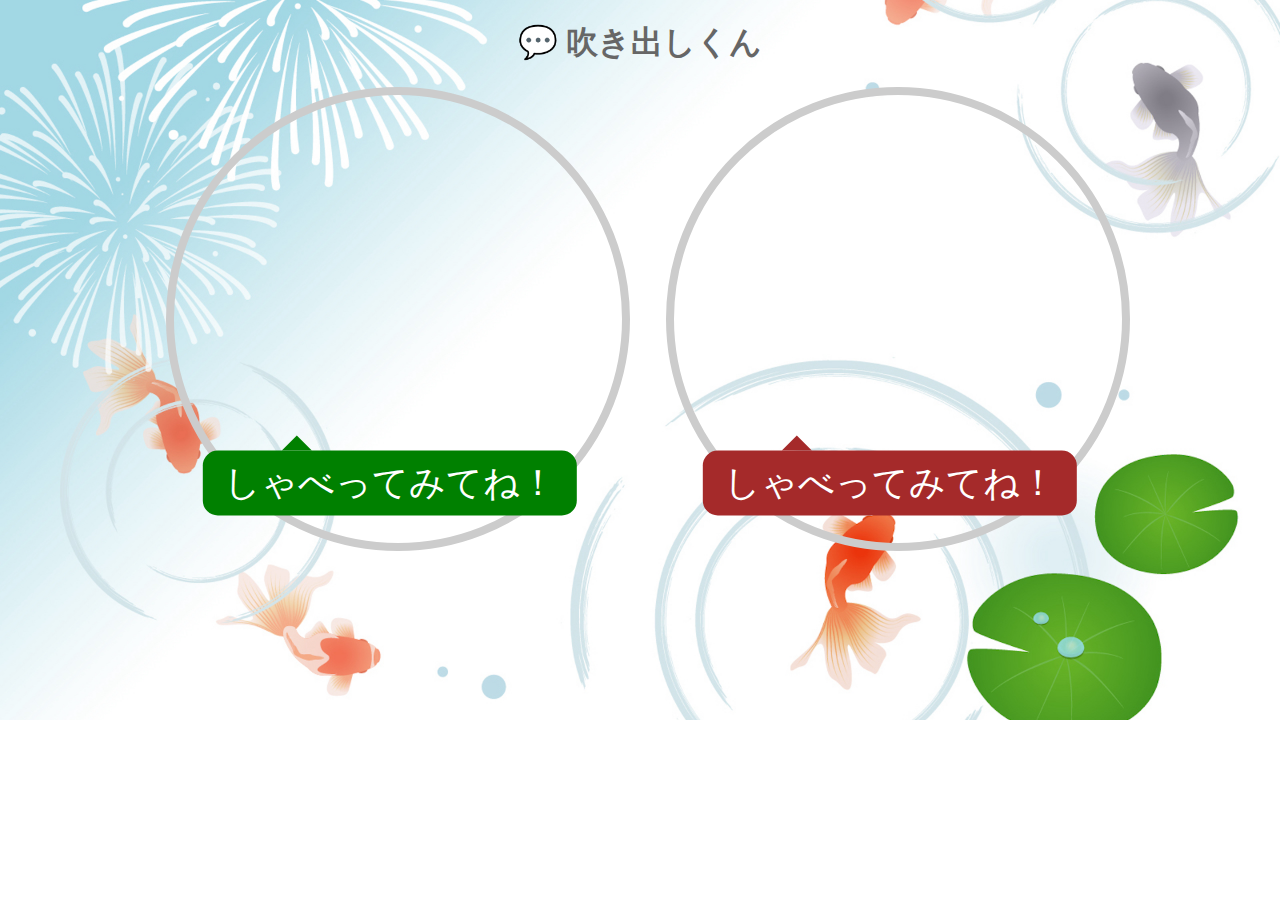
<file: docs/index.html>
<!DOCTYPE html>
<html lang="ja">
<head>
  <meta charset="UTF-8">
  <meta http-equiv="X-UA-Compatible" content="IE=edge">
  <meta name="viewport" content="width=device-width, initial-scale=1.0">
  <title>吹き出しくん</title>

  <!-- favicon -->
  <link rel="icon" href="data:image/svg+xml,<svg xmlns=%22http://www.w3.org/2000/svg%22 viewBox=%220 0 100 100%22><text x=%2250%%22 y=%2250%%22 style=%22dominant-baseline:central;text-anchor:middle;font-size:90px;%22>💬</text></svg>">

  <!-- JavaScript -->
  <script src="https://cdn.webrtc.ecl.ntt.com/skyway-4.4.5.js"></script>
  <script src="./js/index.js"></script>

  <!-- css -->
  <link rel="stylesheet" href="./css/common.css">
  <link rel="stylesheet" href="./css/index.css">
  <link rel="stylesheet" href="./css/mobile.css">
</head>
<body>
  <h1>💬 吹き出しくん</h1>
  <div class="video-container">
    <div class="local-video-container">
      <video class="local-stream"></video>
      <div class="text local-text">しゃべってみてね！</div>
    </div>
    <div class="remote-video-container">
      <video class="remote-stream"></video>
      <div class="text remote-text">しゃべってみてね！</div>
    </div>
  </div>
</body>
</html>
</file>
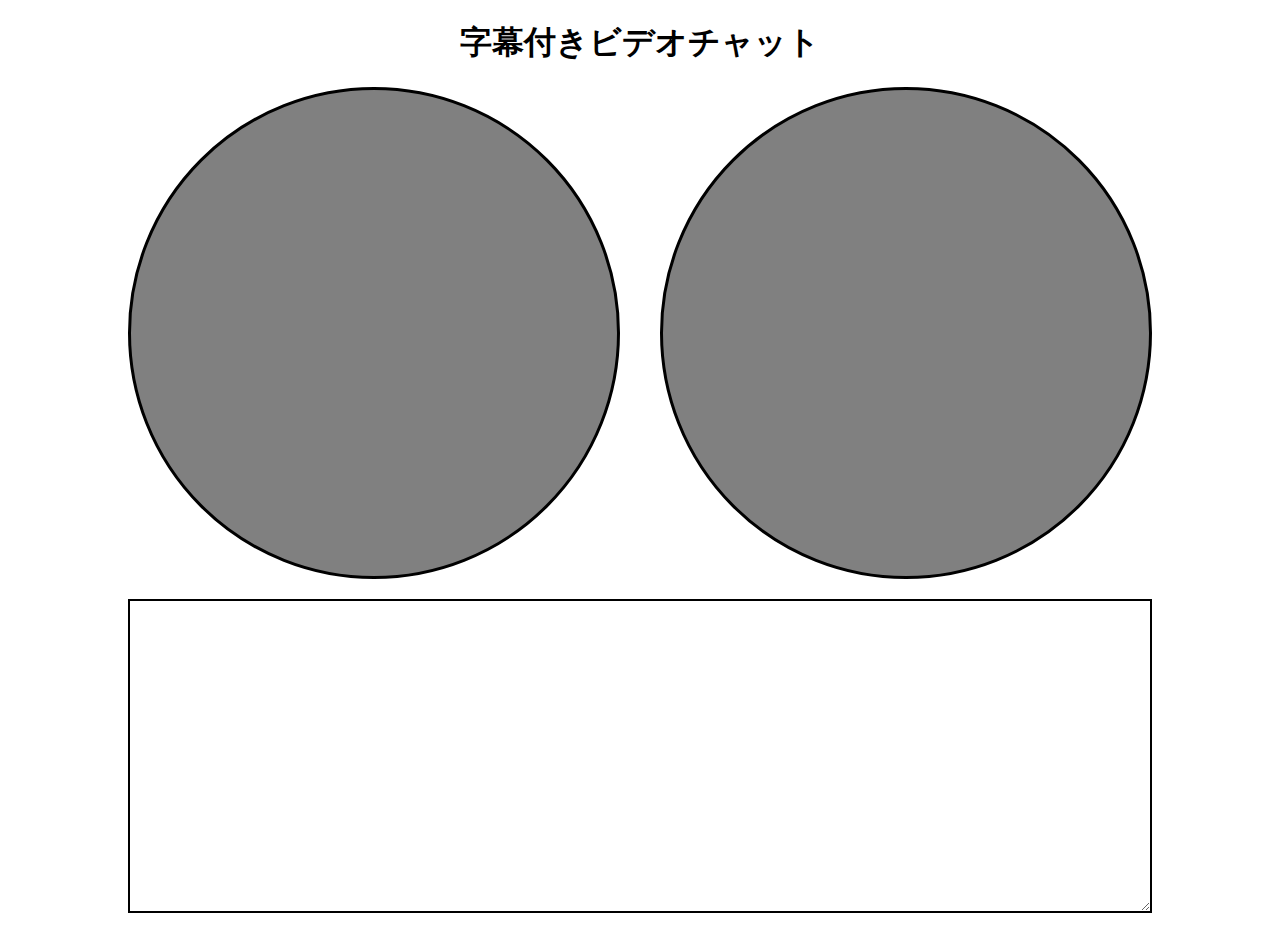
<file: src/index.html>
<!DOCTYPE html>
<html lang="en">
<head>
  <meta charset="UTF-8">
  <meta http-equiv="X-UA-Compatible" content="IE=edge">
  <meta name="viewport" content="width=device-width, initial-scale=1.0">
  <title>字幕付きビデオチャット</title>
  <script src="https://cdn.webrtc.ecl.ntt.com/skyway-4.4.5.js"></script>
  <script src="./js/index.js"></script>
  <link rel="stylesheet" href="./css/index.css">
</head>
<body>
  <h1>字幕付きビデオチャット</h1>
  <div class="container">
    <div class="video-container">
      <video class="local-stream"></video>
      <video class="remote-stream"></video>
    </div>
    <div class="chat">
      <textarea cols="30" rows="10"></textarea>
    </div>
  </div>
</body>
</html>
</file>
<file: docs/css/common.css>
body {
  text-align: center;
  box-sizing: border-box;
  background-image: url("../img/background.jpg");
  background-size:cover;
  background-repeat: no-repeat;
}

h1 {
  color: #666;
}

.video-container {
  margin: 0 auto;
  display: flex;
}

video {
  object-fit: cover;
  border-radius: 50%;
  border: 8px solid #ccc;
  transform: scale(-1, 1);
}

.text {
  position: absolute;
  bottom: 0;
  left: 50%;
  width: 80%;
  color: white;
  border-radius: 15px;
  padding: 8px;
}

.text:before {
  content: "";
  position: absolute;
  top: -30px;
  left: 25%;
  margin-left: -15px;
  border: 15px solid transparent;
}

.local-text {
  background-color: green;
}

.local-text:before {
  border-bottom: 15px solid green;
}

.remote-text {
  background-color: brown;
}

.remote-text:before {
  border-bottom: 15px solid brown;
}

.local-stream, .remote-stream {
  width: 100%;
  height: 100%;
}
</file>
<file: docs/css/index.css>
@media screen and (min-width: 480px) {
  .video-container {
    width: 75%;
    justify-content: space-between;
    align-items: flex-end;
  }

  .text {
    transform: translate(-50%, -30%);
  }

  .local-video-container, .remote-video-container {
    position: relative;
    width: 35vw;
    height: 35vw;
    font-size: 36px;
  }
}
</file>
<file: docs/css/mobile.css>
@media screen and (max-width: 480px) {
  .video-container {
    width: 100%;
    flex-direction: column;
  }

  .text {
    transform: translate(-50%, 0%);
  }

  .local-video-container, .remote-video-container {
    margin: 0 auto;
    position: relative;
    width: 80vw;
    height: 80vw;
    font-size: 22px;
    margin-bottom: 40px;
  }

  .local-video-container {
    order: 2;
  }

  .remote-video-container {
    order: 1;
  }
}
</file>
<file: src/css/index.css>
body {
  text-align: center;
}

.container {
  width: 80vw;
  margin: 0 auto;
  /* background-color: blueviolet; */
}

.video-container {
  display: flex;
  justify-content: space-between;
}

video {
  border-radius: 50%;
  border: 3px solid;
  width: 38vw;
  height: 38vw;
  background-color: gray;
}

.chat {
  width: 100%;
  margin-top: 20px;
}

textarea {
  box-sizing:border-box;
  padding: 20px;
  width: 100%;
  font-size: 24px;
  border: 2px solid;
}
</file>
